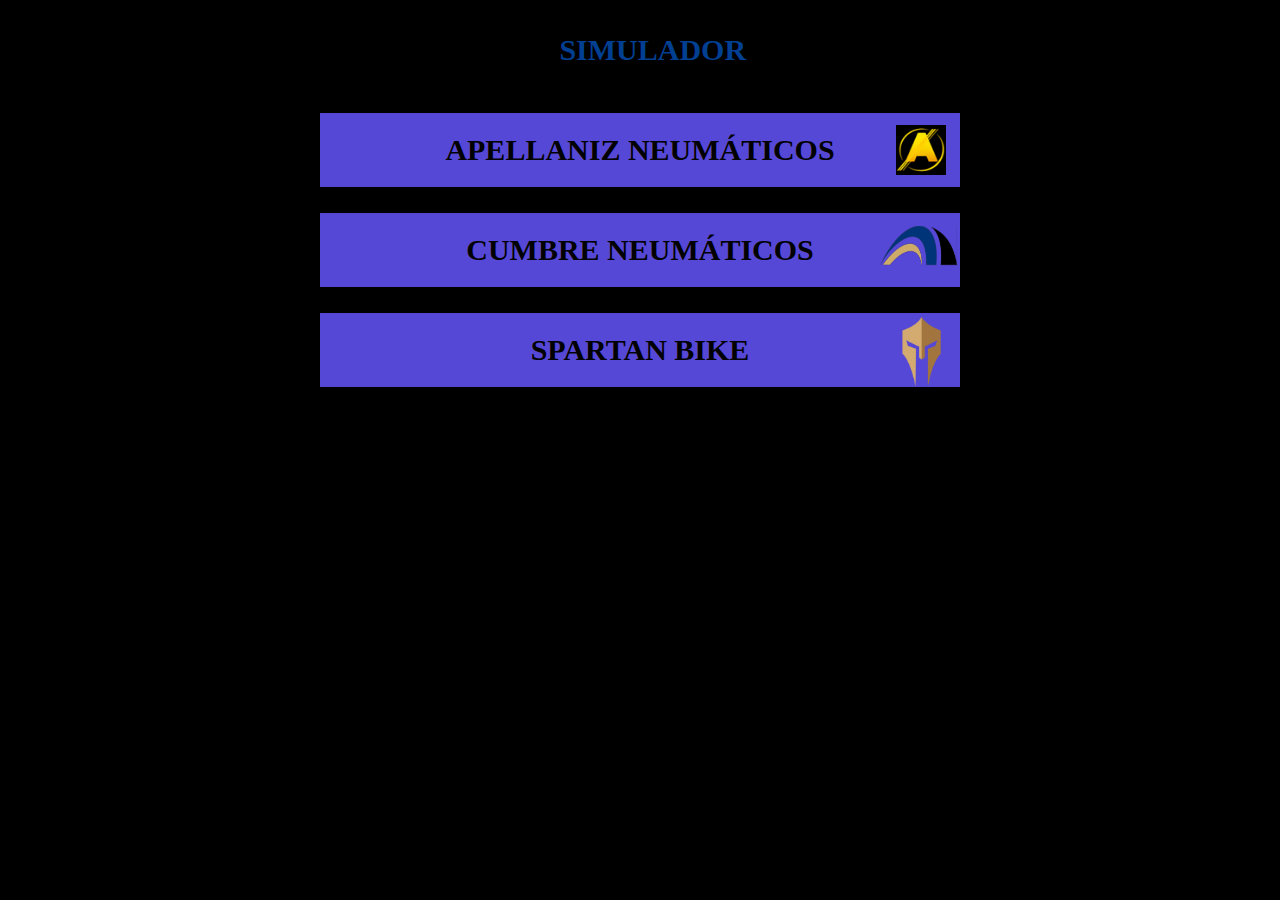
<file: index.html>
<!DOCTYPE html>
<html lang="en">
<head>
    <meta charset="UTF-8">
    <meta name="viewport" content="width=device-width, initial-scale=1.0">
    <link rel="stylesheet" href="css/main.css">
    <script src="scripts/code.js"></script>
    <title>Document</title>
</head>
<body>
    <!--
    <button onclick="suma()">Primer Boton</button>
    <p id="suma"></p>
-->

    <header class="header-index">
        <h1 class="titulo">
            SIMULADOR
        </h1>
    </header>

    <main>
        <section class="principal-dos">
            <div class="principal">
               <a class="principal-1" href="pages/apellaniz.html">APELLANIZ NEUMÁTICOS</a>    
               <img class="logo-apellaniz" src="img/logo-apellaniz.png" alt="logo">
            </div>
            <div class="principal">
               <a class="principal-2" href="pages/cumbre.html">CUMBRE NEUMÁTICOS</a>  
               <img class="logo-cumbre" src="img/logo-cumbre.png" alt="logo">
            </div>
            <div class="principal">
               <a class="principal-3" href="pages/spartan.html">SPARTAN BIKE</a>    
               <img class="logo-spartan" src="img/logo-spartan.png" alt="logo">
            </div>
        </section>
    </main>

</body>
</html>
</file>
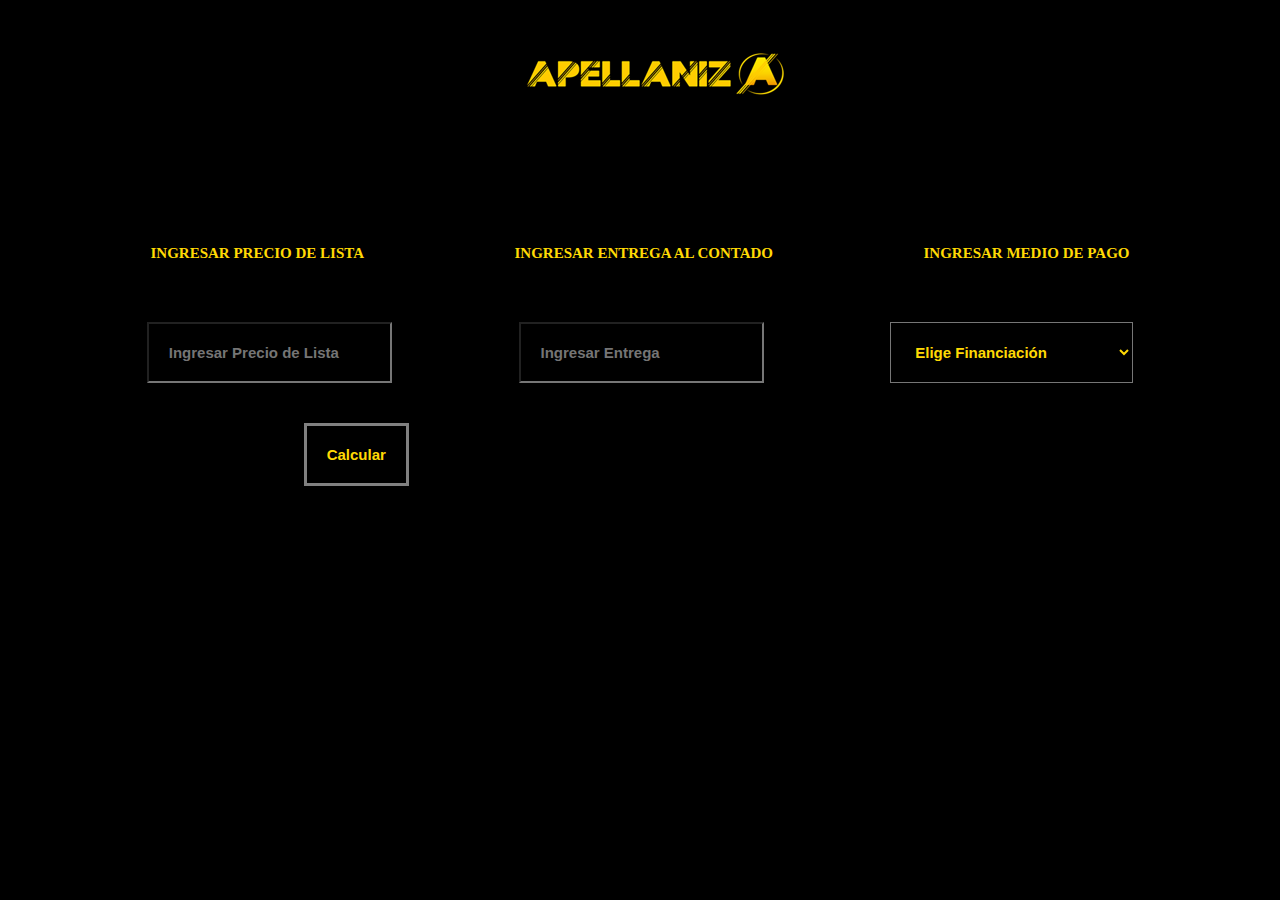
<file: pages/apellaniz.html>
<!DOCTYPE html>
<html lang="en">
<head>
    <meta charset="UTF-8">
    <meta name="viewport" content="width=device-width, initial-scale=1.0">
    <link rel="stylesheet" href="../css/main.css">
    <script src="../scripts/code.js"></script>
    <title>Document</title>
</head>
<body>
    <header>
        <h1><img class="img-apellaniz" src="../img/Imagen1.png" alt=""></h1>
    </header>

    <main>
        <section class="celu">
            <div class="inlin l-celu">
                <label class="inlin one" for="num1">INGRESAR PRECIO DE LISTA</label>
                <label class="inlin one" for="num1">INGRESAR ENTREGA AL CONTADO</label>
                <label class="inlin one" for="num1">INGRESAR MEDIO DE PAGO</label>
                
                
            </div>

            <div class="inlin l-celu-1">
                <div>
                    <input class="inlin" type="number" id="a" step="0.01" placeholder="Ingresar Precio de Lista">
                </div>
                <div>
                    <input class="inlin" type="number" id="b" step="0.01" placeholder="Ingresar Entrega">
                </div>
                <div>
                    <form method="post">
                        <select class="inlin" id="tj-na">
                            <option disabled selected>Elige Financiación</option>
                            <option value="1">Tarjeta Naranja 5 cuotas</option>
                            <option value="6">Tarjeta Naranja 10 cuotas</option>
                            <option value="7">Tarjeta Naranja Plan Z</option>
                            <option value="8">3 cuotas sin interés</option>
                            <option value="2">6 cuotas sin interés</option>
                            <option value="3">6 cuotas</option>
                            <option value="4">12 cuotas</option>
                            <option value="5">18 cuotas</option>
                        </select>
                      </form>                    
                </div>        
            </div>
            <div  class="inlin">
                <button class="boton" onclick="suma()">Calcular</button>
                <p id="mensaje"></p>
                <p id="a30"></p>
            </div>
        </section>
           
            <div>
                <h2  class="in-titulo" id="Ltitulo"></h2>               
            </div>
            <div class="in">
                <h3  class="in" id="Lmonto"></h3>
                <p class="in" id="monto"></p>
            </div>    
            <div>
                <h3 class="in" id="Lentrega"></h3>
                <p class="in" id="entregata"><p class="inlin" id="pentrega"></p></p>
            </div>
            <div>
                <h3 class="in" id="Lcuotas"></h3>
                <p class="in" id="cuotasta"></p>
            </div>
           
        <section>

        </section>
    </main>
</body>
</html>
</file>
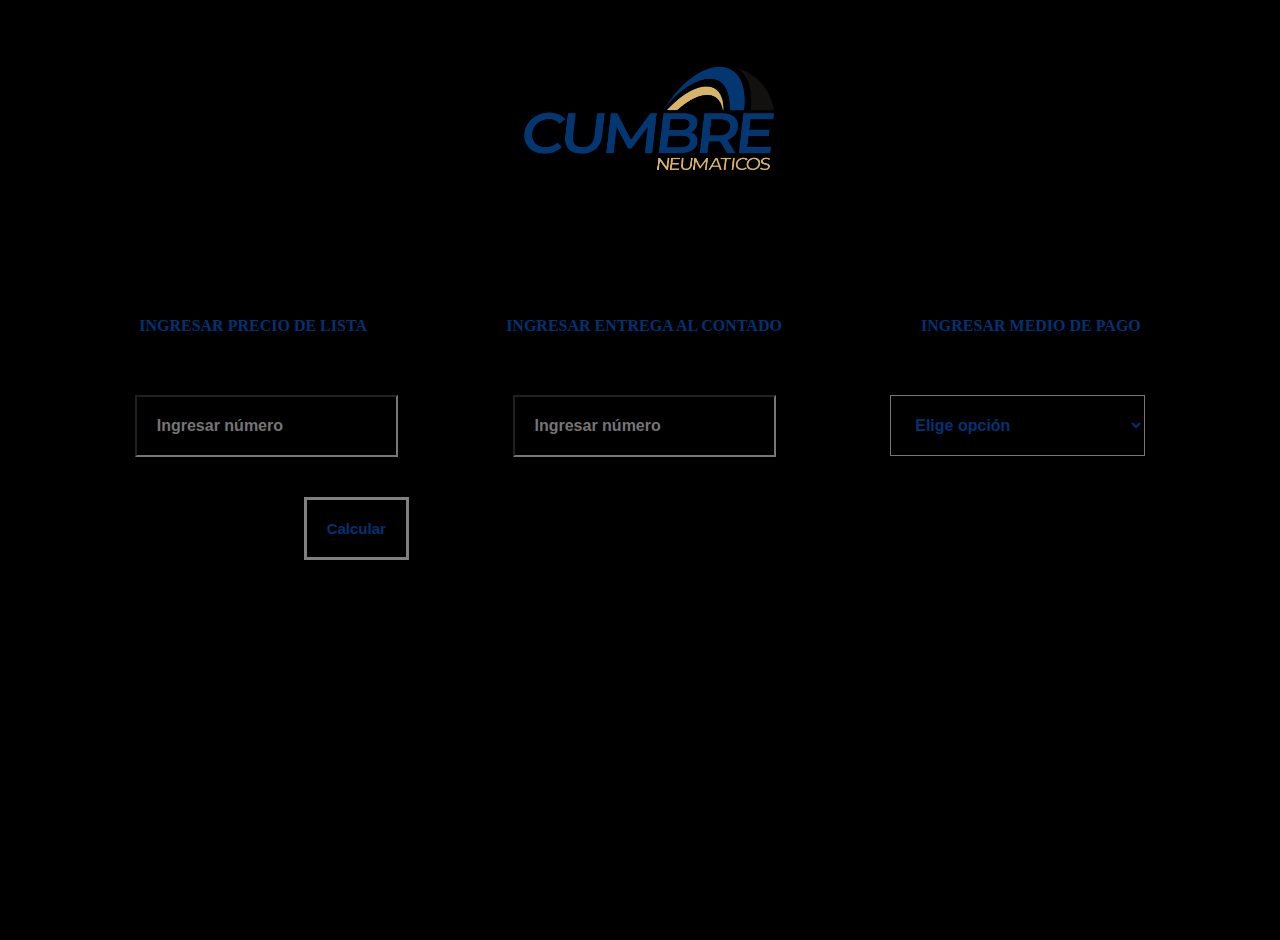
<file: pages/cumbre.html>
<!DOCTYPE html>
<html lang="en">
<head>
    <meta charset="UTF-8">
    <meta name="viewport" content="width=device-width, initial-scale=1.0">
    <link rel="stylesheet" href="../css/main.css">
    <script src="../scripts/code.js"></script>
    <title>Document</title>
</head>
<body>
    <header>
        <h1><img class="img-cumbre" src="../img/Imgen2.png" alt=""></h1>
    </header>

    <main>
        <section class="celu">
            <div class="inlin-cumbre l-celu">
                <label class="inlin-cumbre one" for="num1">INGRESAR PRECIO DE LISTA</label>
                <label class="inlin-cumbre one" for="num1">INGRESAR ENTREGA AL CONTADO</label>
                <label class="inlin-cumbre one" for="num1">INGRESAR MEDIO DE PAGO</label>
                
                
            </div>

            <div class="inlin-cumbre l-celu-1">
                <div>
                    <input class="inlin-cumbre" type="number" id="a" step="0.01" placeholder="Ingresar número">
                </div>
                <div>
                    <input class="inlin-cumbre" type="number" id="b" step="0.01" placeholder="Ingresar número">
                </div>
                <div>
                    <form method="post">
                        <select class="inlin-cumbre" id="tj-na">
                            <option disabled selected>Elige opción</option>
                            <option value="1">Tarjeta Naranja 5 cuotas</option>
                            <option value="6">Tarjeta Naranja 10 cuotas</option>
                            <option value="7">Tarjeta Naranja Plan Z</option>
                            <option value="8">3 cuotas sin interés</option>
                            <option value="2">6 cuotas sin interés</option>
                            <option value="3">6 cuotas</option>
                            <option value="4">12 cuotas</option>
                            <option value="5">18 cuotas</option>
                        </select>
                      </form>                    
                </div>        
            </div>
            <div  class="inlin-cumbre">
                <button class="boton-cumbre" onclick="suma()">Calcular</button>
                <p id="mensaje"></p>
                <p id="a30"></p>
            </div>
        </section>
           
            <div>
                <h2  class="in-titulo-cumbre" id="Ltitulo"></h2>               
            </div>
            <div class="in-cumbre">
                <h3  class="in-cumbre" id="Lmonto"></h3>
                <p class="in-cumbre" id="monto"></p>
            </div>    
            <div>
                <h3 class="in-cumbre" id="Lentrega"></h3>
                <p class="in-cumbre" id="entregata"><p class="inlin-cumbre" id="pentrega"></p></p>
            </div>
            <div>
                <h3 class="in-cumbre" id="Lcuotas"></h3>
                <p class="in-cumbre" id="cuotasta"></p>
            </div>
           
        <section>

        </section>
    </main>
</body>
</html>
</file>
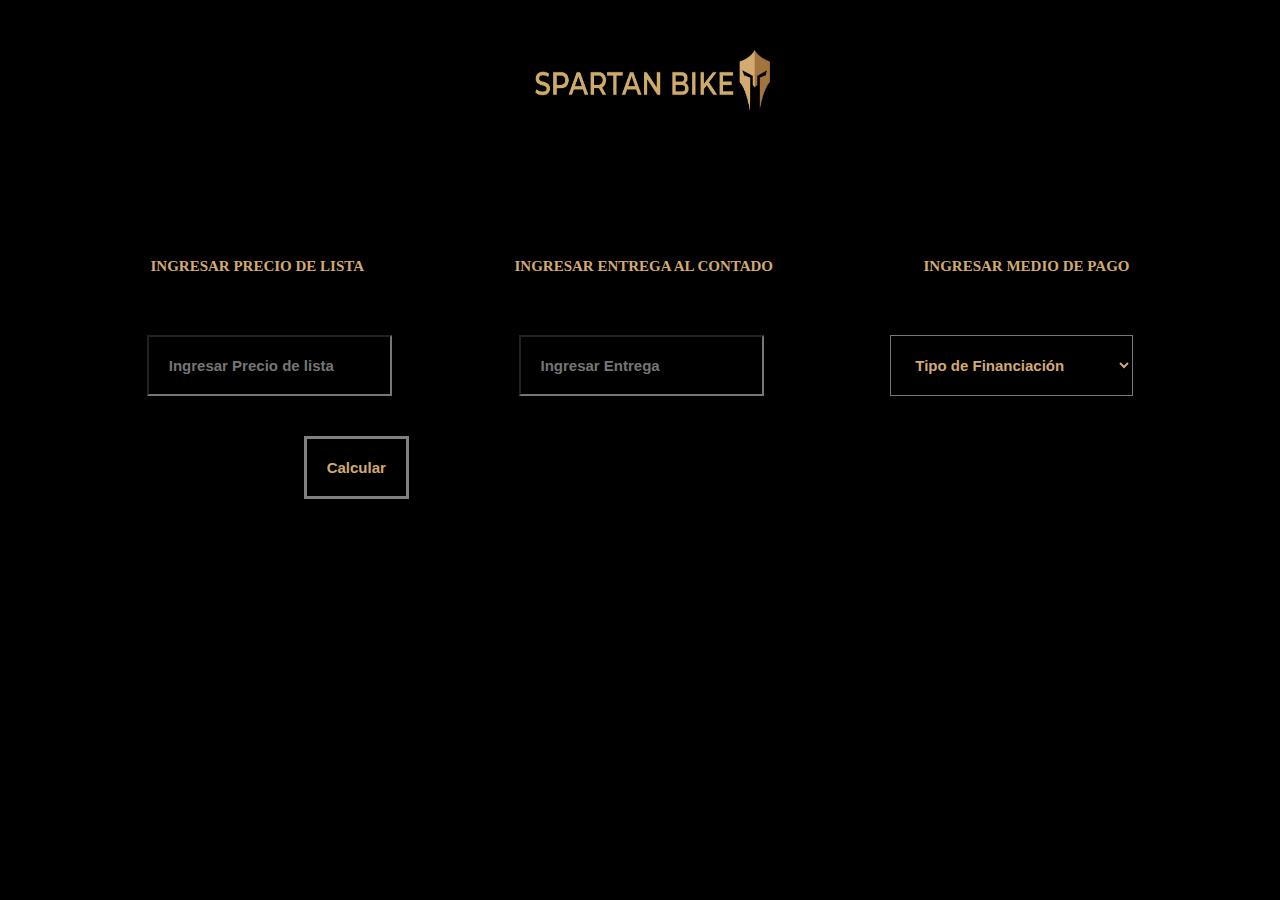
<file: pages/spartan.html>
<!DOCTYPE html>
<html lang="en">
<head>
    <meta charset="UTF-8">
    <meta name="viewport" content="width=device-width, initial-scale=1.0">
    <link rel="stylesheet" href="../css/main.css">
    <script src="../scripts/code.js"></script>
    <title>Document</title>
</head>
<body>
    <header>
        <h1><img class="img-spartan" src="../img/logo-spartanb.png" alt=""></h1>
    </header>

    <main>
        <section class="celu">
            <div class="inlin-spartan l-celu">
                <label class="inlin-spartan one" for="num1">INGRESAR PRECIO DE LISTA</label>
                <label class="inlin-spartan two" for="num1">INGRESAR ENTREGA AL CONTADO</label>
                <label class="inlin-spartan tre" for="num1">INGRESAR MEDIO DE PAGO</label>
                
                
            </div>

            <div class="inlin-spartan l-celu-1">
                <div>
                    <input class="inlin-spartan for" type="number" id="a" step="0.01" placeholder="Ingresar Precio de lista">
                </div>
                <div>
                    <input class="inlin-spartan five" type="number" id="b" step="0.01" placeholder="Ingresar Entrega">
                </div>
                <div>
                    <form method="post">
                        <select class="inlin-spartan six" id="tj-na">
                          <option disabled selected>Tipo de Financiación</option>
                          <option value="1">Tarjeta Naranja 5 cuotas</option>
                          <option value="6">Tarjeta Naranja 10 cuotas</option>
                          <option value="7">Tarjeta Naranja Plan Z</option>
                          <option value="8">3 cuotas sin interés</option>
                          <option value="2">6 cuotas sin interés</option>
                          <option value="3">6 cuotas</option>
                          <option value="4">12 cuotas</option>
                          <option value="5">18 cuotas</option>
                        </select>
                      </form>                    
                </div>        
            </div>
            <div  class="inlin-spartan">
                <button class="boton-spartan" onclick="suma()">Calcular</button>
                <p id="mensaje"></p>
                <p id="a30"></p>
            </div>
        </section>
           
            <div>
                <h2  class="in-titulo-spartan" id="Ltitulo"></h2>               
            </div>
            <div class="in-spartan">
                <h3  class="in-spartan" id="Lmonto"></h3>
                <p class="in-spartan" id="monto"></p>
            </div>    
            <div>
                <h3 class="in-spartan" id="Lentrega"></h3>
                <p class="in-spartan" id="entregata"><p class="inlin-spartan" id="pentrega"></p></p>
            </div>
            <div>
                <h3 class="in-spartan" id="Lcuotas"></h3>
                <p class="in-spartan" id="cuotasta"></p>
            </div>
            <!--
            <a class="in-sp" href="inflacion.html" id="ts" ></a>-->

           
        <section>

        </section>
    </main>
</body>
</html>
</file>
<file: css/main.css>
*{
    margin: 0;
    padding: 0;
    box-sizing: border-box;
    background-color:rgb(0, 0, 0);
}

/*INDEX*/

.header-index{
    position: relative;
  }

.titulo{
    text-align: center;
    color: #003f92;
    padding: 30px;
    background: rgb(0, 0, 0);
    position: absolute;
    top: 50%;
    left: 14%;
    margin-top: 50px;
    transform: translate(-50%, -50%);
    box-shadow: 0px 2px 2px 0px rgba(0, 0, 0, 0.8);
}


.principal-dos{
    position: relative;
}
 .principal-1{
    position: absolute;
    top: 150px;
    left: 50%;
    transform: translate(-50%, -50%);
    text-decoration: none;
    display:inline-block;
    width:50%;
    padding:20px;
    text-align: center;
    font-weight: bold;
    color:rgb(0, 0, 0);
    background: rgb(86, 72, 214);
    transition: all 0.5s ease;
    font-size: 30px;
    box-shadow: #ccc;
    box-shadow: 0px 2px 2px 0px rgba(0, 0, 0, 0.8);
}
.principal-2{
    position: absolute;
    top: 250px;
    left: 50%;
    transform: translate(-50%, -50%);
    text-decoration: none;
    display:inline-block;
    width:50%;
    padding:20px;
    text-align: center;
    font-weight: bold;
    color:rgb(0, 0, 0);
    background: rgb(86, 72, 214);
    transition: all 0.5s ease;
    font-size: 30px;
    box-shadow: #ccc;
    box-shadow: 0px 2px 2px 0px rgba(0, 0, 0, 0.8);
}
.principal-3{
    position: absolute;
    top: 350px;
    left: 50%;
    transform: translate(-50%, -50%);
    text-decoration: none;
    display:inline-block;
    width:50%;
    padding:20px;
    text-align: center;
    font-weight: bold;
    color:rgb(0, 0, 0);
    background: rgb(86, 72, 214);
    transition: all 0.5s ease;
    font-size: 30px;
    box-shadow: #ccc;
    box-shadow: 0px 2px 2px 0px rgba(0, 0, 0, 0.8);
}

.logo-apellaniz{
    position: absolute;
    left: 70%;
    top: 125px;
    width: 50px;
    height: 50px;
}
.logo-cumbre{
    position: absolute;
    left: 68.5%;
    top: 226px;
    width: 80px;
    height: 40px;
    background-color: rgb(86, 72, 214);
}
.logo-spartan{
    position: absolute;
    width: 50px;
    height: 70px;
    left: 70%;
    top: 317px;
    background-color: rgb(86, 72, 214);
}

/* APELLANIZ */

.inlin{
    display: flex;
    justify-content: space-evenly;
}

h1{
    display: inline-block;
    text-align: center;
    margin-left: 37%;
    margin-bottom: 50px;
   
    color: rgb(8, 21, 82);
    padding: 50px;
    font-weight: bold;
    color:rgb(0, 0, 0);
   
    transition: all 0.5s ease;
    font-size: 30px;
    box-shadow: #ccc;
    box-shadow: 0px 2px 2px 0px rgba(0, 0, 0, 0.8);
}
.section-precios{
    text-align: center;
    background-color: rgb(255, 255, 232);
    color: rgb(8, 21, 82);
    padding: 50px;
    font-weight: bold;
    color:rgb(0, 0, 0);
    background: rgb(86, 72, 214);
    transition: all 0.5s ease;
    font-size: 30px;
    box-shadow: #ccc;
    box-shadow: 0px 2px 2px 0px rgba(0, 0, 0, 0.8);
}
.inlin{
    color: rgb(8, 21, 82);
    padding: 20px;
    font-weight: bold;
    color:rgb(255, 217, 4);
    background: rgb(0, 0, 0);
    transition: all 0.5s ease;
    font-size: 15px;
    box-shadow: #ccc;
    box-shadow: 0px 2px 2px 0px rgba(0, 0, 0, 0.8);
}
.in{
    text-align: center;
    color: rgb(8, 21, 82);
    padding: 20px;
    font-weight: bold;
    color:rgb(255, 217, 4);
    background: rgb(0, 0, 0);
    transition: all 0.5s ease;
    font-size: 25px;
    box-shadow: #ccc;
    box-shadow: 0px 2px 2px 0px rgba(0, 0, 0, 0.8);
}

.boton{
    color: rgb(8, 21, 82);
    padding: 20px;
    font-weight: bold;
    color:rgb(255, 217, 4);
    background: rgb(0, 0, 0);
    transition: all 0.5s ease;
    font-size: 15px;
    box-shadow: #ccc;
    box-shadow: 0px 2px 2px 0px rgba(0, 0, 0, 0.8);
    border: solid gray;
}

.boton:hover{
font-size: 17px;
}

.in-titulo{
    text-align: center;
    color: rgb(8, 21, 82);
    padding: 20px;
    font-weight: bold;
    color:rgb(255, 217, 4);
    background: rgb(0, 0, 0);
    transition: all 0.5s ease;
    font-size: 35px;
    box-shadow: #ccc;
    box-shadow: 0px 2px 2px 0px rgba(0, 0, 0, 0.8);
}

/*Cumbre Neumaticos*/

.inlin-cumbre{
    display: flex;
    justify-content: space-evenly;
}

.img-cumbre{
    width: 250px;
    height: 120px;
}

.inlin-cumbre{
    padding: 20px;
    font-weight: bold;
    color:#003274;
    background: rgb(0, 0, 0);
    transition: all 0.5s ease;
    font-size: 1em;
    box-shadow: #ccc;
    box-shadow: 0px 2px 2px 0px rgba(0, 0, 0, 0.8);
}
.in-titulo-cumbre{
    text-align: center;
    padding: 20px;
    font-weight: bold;
    color:#003274;
    background: rgb(0, 0, 0);
    transition: all 0.5s ease;
    font-size: 35px;
    box-shadow: #ccc;
    box-shadow: 0px 2px 2px 0px rgba(0, 0, 0, 0.8);

}
.in-cumbre{
    text-align: center;
    padding: 20px;
    font-weight: bold;
    color:#003274;
    background: rgb(0, 0, 0);
    transition: all 0.5s ease;
    font-size: 25px;
    box-shadow: #ccc;
    box-shadow: 0px 2px 2px 0px rgba(0, 0, 0, 0.8); 
}
.boton-cumbre{
    color: rgb(8, 21, 82);
    padding: 20px;
    font-weight: bold;
    color:#003274;
    background: rgb(0, 0, 0);
    transition: all 0.5s ease;
    font-size: 15px;
    box-shadow: #ccc;
    box-shadow: 0px 2px 2px 0px rgba(0, 0, 0, 0.8);
    border: solid gray;
}
.boton-cumbre:hover{
    font-size: 17px;
    }



/*Spartan*/

.inlin-spartan{
    display: flex;
    justify-content: space-evenly;
}

.img-spartan{
    width: 250px;
    height: 61px;
}

.inlin-spartan{
    padding: 20px;
    font-weight: bold;
    color:#D3AA70;
    background: rgb(0, 0, 0);
    transition: all 0.5s ease;
    font-size: 15px;
    box-shadow: #ccc;
    box-shadow: 0px 2px 2px 0px rgba(0, 0, 0, 0.8);
}
.in-titulo-spartan{
    text-align: center;
    padding: 20px;
    font-weight: bold;
    color:#D3AA70;
    background: rgb(0, 0, 0);
    transition: all 0.5s ease;
    font-size: 35px;
    box-shadow: #ccc;
    box-shadow: 0px 2px 2px 0px rgba(0, 0, 0, 0.8);

}
.in-spartan{
    text-align: center;
    padding: 20px;
    font-weight: bold;
    color:#D3AA70;
    background: rgb(0, 0, 0);
    transition: all 0.5s ease;
    font-size: 25px;
    box-shadow: #ccc;
    box-shadow: 0px 2px 2px 0px rgba(0, 0, 0, 0.8); 
}
.boton-spartan{
    color: rgb(8, 21, 82);
    padding: 20px;
    font-weight: bold;
    color:#D3AA70;
    background: rgb(0, 0, 0);
    transition: all 0.5s ease;
    font-size: 15px;
    box-shadow: #ccc;
    box-shadow: 0px 2px 2px 0px rgba(0, 0, 0, 0.8);
    border: solid gray;
}
.boton-spartan:hover{
    font-size: 17px;
    }

.in-sp{
    position: relative;
    left: 70%;
    bottom: 250px;
    font-weight: bold;
    color:#D3AA70;
    background: rgb(0, 0, 0);
    transition: all 0.5s ease;
    font-size: 25px;
    box-shadow: #000000;
    box-shadow: 0px 2px 2px 0px rgba(255, 255, 255, 0.8); 
}


@media screen and (max-width: 900px){

    .principal-2{
        top: 270px;
        font-size: 15px;
    }
    .principal-3{
        top: 390px;
        font-size: 15px;
    }
    .principal-1{
        font-size: 15px;
    }
    

    .logo-cumbre{
        display: none;
        background-color: #000000;
        left: 58%;
        top: 140px;
        width: 140px;
        height: 70px;
    }
    .logo-spartan{
        display: none;
        background-color: #000000;
        width: 100px;
        height: 140px;
        left: 37%;
        top: 285px;
        
    }
    .logo-apellaniz{
         display: none;
        left: 15%;
        top: 135px;
        width: 85px;
        height: 85px;
    }

    .titulo{
        left: 13%;
    }

    .lcelu{
        display: grid;
        grid-column: 1;
    }
    .lcelu-1{
        display: grid;
        grid-column: 2;
    }

    .celu{
        display: grid;
    
    }
    .inlin-spartan{
        display: grid;
    }
    .inlin{
        display: grid;
    }
    .inlin-cumbre{
        display: grid;
    }
    .img-spartan{
        position: absolute;
        left: 12%;
    }
    .img-apellaniz{
        position: absolute;
        left: 12%;
    }
    .img-cumbre{
        position: absolute;
        left: 12%;
    }

    .one{
       
       display: none;
    }

    .two{
        display: none;
        grid-column: 2;
        grid-row: 3;
    }
    .tre{
        display: none;
        grid-column: 3;
        grid-row: 5;
    }


}
</file>
